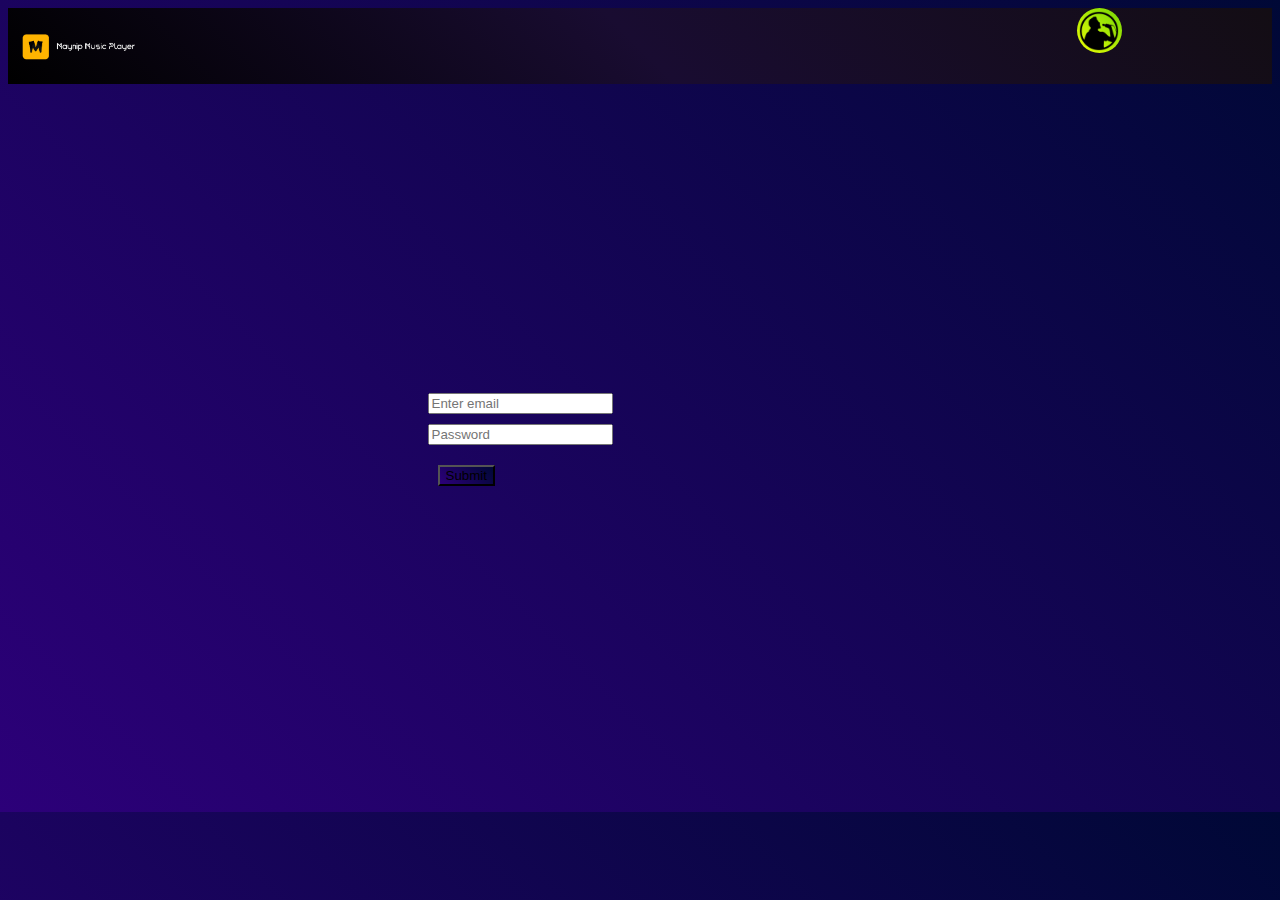
<file: login.html>
<!DOCTYPE html>
<html lang="en">

<head>
    <meta charset="UTF-8">
    <meta http-equiv="X-UA-Compatible" content="IE=edge">
    <meta name="viewport" content="width=device-width, initial-scale=1.0">
    <title>Music Player - CN</title>
    <link rel="stylesheet" href="assets/css/index.css">
    <link rel="stylesheet" href="assets/css/login.css">
    <link href="https://cdn.jsdelivr.net/npm/bootstrap@5.3.0-alpha1/dist/css/bootstrap.min.css" rel="stylesheet"
        integrity="sha384-GLhlTQ8iRABdZLl6O3oVMWSktQOp6b7In1Zl3/Jr59b6EGGoI1aFkw7cmDA6j6gD" crossorigin="anonymous">
</head>

<body>



    <!-- Image and text -->
    <nav id="main-nav" class="navbar navbar-light">
        <a class="navbar-brand" href="index.html">
            <img src="/assets/images/mayniplogo.png" class="d-inline-block align-top" alt="">

        </a>
        <a href="login.html">

            <div class="user">
                <img id="userimg" src="/assets/images/career1.png" alt="">
            </div>
        </a>
    </nav>
    </div>

    <div id="main-login" class="container">
        <div class="login-form">

            <form>
                <div class="form-group">

                    <input type="email" class="form-control" id="exampleInputEmail1" aria-describedby="emailHelp"
                        placeholder="Enter email">

                </div>
                <div class="form-group">

                    <input type="password" class="form-control" id="exampleInputPassword1" placeholder="Password">
                </div>
                
                <button id="loginsubmit" type="submit" class="btn btn-primary">Submit</button>
            </form>



        </div>


















    </div>






















    <script src="https://cdn.jsdelivr.net/npm/bootstrap@5.3.0-alpha1/dist/js/bootstrap.bundle.min.js"
        integrity="sha384-w76AqPfDkMBDXo30jS1Sgez6pr3x5MlQ1ZAGC+nuZB+EYdgRZgiwxhTBTkF7CXvN"
        crossorigin="anonymous"></script>
    <script src="https://cdn.jsdelivr.net/npm/@popperjs/core@2.11.6/dist/umd/popper.min.js"
        integrity="sha384-oBqDVmMz9ATKxIep9tiCxS/Z9fNfEXiDAYTujMAeBAsjFuCZSmKbSSUnQlmh/jp3"
        crossorigin="anonymous"></script>
    <script src="https://cdn.jsdelivr.net/npm/bootstrap@5.3.0-alpha1/dist/js/bootstrap.min.js"
        integrity="sha384-mQ93GR66B00ZXjt0YO5KlohRA5SY2XofN4zfuZxLkoj1gXtW8ANNCe9d5Y3eG5eD"
        crossorigin="anonymous"></script>
</body>

</html>
</file>
<file: assets/css/index.css>
#main-nav{
    background: linear-gradient(45deg, #041369, #0067ba);background: linear-gradient(45deg, #000000, #190c31, #130d14);
}

#scrollablecontainer{
  max-height: 80vh;
  overflow: scroll;
}

body{
    background: linear-gradient(45deg, #010003, #000a41);
}

::-webkit-scrollbar{
  background-color: #000836;
  width: 3px;
  display: none;

}
::-webkit-scrollbar-thumb{
  background-color: #feee04;
  border-radius: 30px;
}
::-webkit-scrollbar-corner{
  background-color: #fe0404;
  border-radius: 30px;
}

#brand{
    font-family:sans-serif;
    color: aliceblue;

}

.navbar-brand img{
    max-width: 150px;
    max-height: 150px;
}

.user{
    background: linear-gradient(45deg, #eeff03, #80f503de);
    border-radius: 50%;
    width: 45px;
    height: 45px;
    right: 150px;
   
    position: relative;
    float: right;
}

#userimg{
  position: relative;
  width: 40px;
  height: 40px;
  top: 3px;
  right: -2px;
  cursor: pointer;
}

.music-label-container{
    background: linear-gradient(45deg, #384ec675, #e2e4ff42);
    box-shadow: 0 8px 32px 0 rgba( 31, 38, 135, 0.37 );
    backdrop-filter: blur( 3.5px );
    -webkit-backdrop-filter: blur( 3.5px );
    border-radius: 12px;

    display: flex;
    flex-direction: column;
    justify-content: center;
    align-items: center;
    text-align: center;
    flex-wrap: wrap;
}

#musicname{
    position: relative;
    top: 2px;
    display: inline-block;
    color: #c2f8ff;
    font-weight: bold;
    
}
/* #firstrow{
    border-width: 1px;
    border-style: solid;
    border-image: 
      linear-gradient(
        to bottom, 
        rgb(251, 255, 0), 
        rgb(136, 0, 255)
      ) 1 100%;
} */
/* #secondrow img{
    border-width: 1px;
    border-style: solid;
    border-image: 
      linear-gradient(
        to bottom, 
        rgb(251, 255, 0), 
        rgb(136, 0, 255)
      ) 1 100%;
} */
#trending-container{
    border-width: 1px;
    border-style: solid;
    border-image: 
      linear-gradient(
        to bottom, 
        rgb(251, 255, 0), 
        rgb(136, 0, 255)
      ) 1 100%;
}

#music-label-image{
    max-height: 101px;
    max-height: 58px;
    object-fit: contain;
}

.list-group{
    max-height: 500px!important;
    overflow-x: scroll;
    transition: 0.3s;

   
}
.list-group-item:focus{
  background:linear-gradient(45deg, #5106d4ea, #04136817)!important;
  color:#fc0!important;
  transition: 0.3s;

}
.list-group-item{
    background: linear-gradient(45deg, #5206d424, #04136800)!important;
    color: white!important;
    border: none!important;
    margin-top: 10px;
    border-radius: 8px;
}
.trending-music{
    display: flex;
    justify-content:space-around;
    overflow-x: hidden;
    overflow-y: hidden;

    white-space: nowrap;

}
.trending-music::-webkit-scrollbar{
width: 3px;

}

.top5{
    color: #feee04;
    font-size: 2rem;
}

.ho{
  text-align: center;
  background: linear-gradient(45deg, #000626, #00000094);

}


.music-label-container:hover{
    background-color: #229bff!important;
    transition: 0.3s;
}
.ho img{
    scale: 0.8;
    transition:0.4s ;
    max-height: 145px;
}
.ho img:hover{
    scale: 1;
}
.ho:hover{
    background-color: #0067ba;
    transition: 0.3s;
}
.musicinfo{
  display: flex;
  flex-direction: row;
  position: relative;
  justify-content: center;
  align-items: center;
  bottom: -21px;
  right: -60px;
  padding: 8px;
  width: 34%;
}
.currentsong{
  display: flex;
  justify-content: center;
  flex-direction: column;
}
.artist{
  display: flex;
  justify-content: center;
  flex-direction: column;
}
.currentsong span{
  color: white;
  position: relative;
  left: -34px;
  bottom: 31px;
}
.artist span{
  color: white;
  position: relative;
  left: -77px;
  bottom: 0px;
  display: block;
  font-size: 1.3rem;
}
.nowplayingmusic{
  background: linear-gradient(45deg, #050b2d, #020a10);
  position: fixed;
  bottom: 10px;
}
#babelplay:target{
display: block;
}

.hidden{
display: none;
}
.playbuttons{
  position: relative;
  flex-direction: row;
  height: 100%;
  display: flex;
  justify-content: center;
  color: #0067ba;
  /* box-shadow: 2px 0px 4px 3px #feee04; */
}
.playbuttons i{
margin-right: 15px;
margin-top: 15px;

}
.currentplayingsong{
  position: relative;
  left: 21px;
  width: 73%;
  bottom: 40px;
}
input[type=range]::-webkit-slider-runnable-track {
  width: 70%;
  height: 3px;
  background: #2C65FF;
  border-radius: 2px;
}
input[type=range]::-webkit-slider-thumb {
margin-top: -7px;
height: 1px;
}
.controllers{
  display: flex;
  justify-content: space-between;
  flex-direction: column;
}
small{
  float: right;
}

label{
  color: white;
  display: inline-block;
  position: relative;
  bottom: 37px;
  left: 20px;
  margin-left: 2px;
}

.mostplayed{
  max-height: 281px;
}
.trendingsongs{
color: white;
}

.trendingsongs li {
  padding: 20px;
  width: 100%;
  text-align: left;
}
.cara{
  max-width: 100%;
  overflow-x: scroll;

}
.close{
  display: flex;
  justify-content: flex-end;
  align-items: flex-end;
}
.close a{
color: red;
text-decoration: none
}
</file>
<file: assets/css/login.css>
body{
    background: linear-gradient(45deg, #2c0079, #000836);
}

.login-form{
height: 80vh;
width: 80vw;
display: flex;
justify-content: center;
align-items: center;

}
.form-group label{
    color: white;
    margin-bottom: 10px;
}
.form-group input{
    color: white;
    margin-bottom: 10px;
}
#loginsubmit{
margin: 10px;
background: linear-gradient(45deg, #2c0079, #000836)!important;
}

.form-check-label{
color: white;

}

.form-check-input{
    margin-top: 10px!important;
}
</file>
